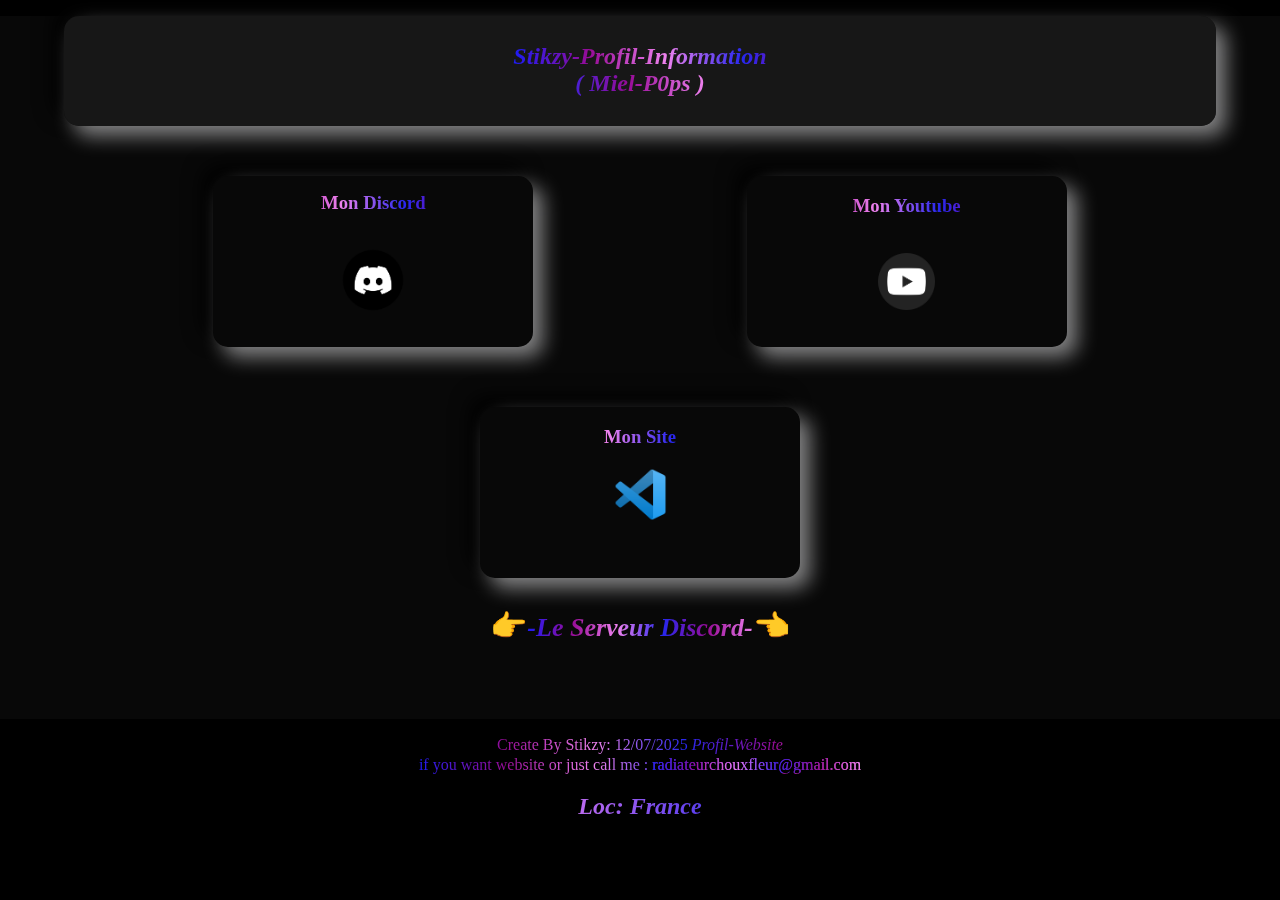
<file: profil/index.html>
<!DOCTYPE html>
<html lang="en">
<head>
    <meta charset="UTF-8">
    <meta name="viewport" content="width=device-width, initial-scale=1.0">
    <title>Stikzy-Profil</title>
    <link rel="stylesheet" href="style.css">
    <!-- <bgsound src="./f58f8fed-411c-4a2e-8e9c-87390f029a14.mp3" loop="1" volume="-200"balance=+10000></bgsound> -->
</head>
<body>
    

   
    <div class="fontec">
<header><div><em><span class="multicolor-txt"><br> Stikzy-Profil-Information <br>( Miel-P0ps )</span></em></div></header>



<div class="boxz">
<div id="box2"><h3 id="fit">Mon Discord</h3><a href="https://discord.gg/XV5mfVVf" id="dscrd" target="_blank"><img src="./discord-logo-discord-icon-transparent-free-png.webp" alt="" width="100em"></a></div>
<div id="box2"><h3>Mon Youtube</h3><br><a href="" id="ytb" target="_blank"><img src="./6-61720_transparent-youtube-circle-youtube-icon-black-and-white.png" alt="" width="57em"></a></div>
</div>
<div class="boxz">
<div id="box3"><h3 >Mon Site</h3><a href="https://metiers-du-verre.netlify.app/" id="dscrd" target="_blank"><img src="./visual-studio-code-4096.png" alt="" width="57em"></a></div>
</div>
<h3 id="txt-main"><span>&#128073;</span><a href="https://discord.gg/KFvqKJxkgG" target="_blank" id="linkdisc"><em id="sz1">-Le Serveur Discord-</em></a><span>&#128072;</span></h3>
<!-- <p>By Stikzy</p> -->
<div class="loc"><em><p class="multicolor-txt">Loc: France</p></em></div>
</div>



<div class="txt-zn"><p id="txtcol">Create By Stikzy: 12/07/2025 <em>Profil-Website</em><br> if you want website or just call me : <a href="mailto:radiateurchouxfleur@gmail.com" id="linkdisc">radiateurchouxfleur@gmail.com</a></p></div>

</body>
</html>
</file>
<file: profil/style.css>
body {
  background-color: black;
  width: 100%;
  height: 100%;
  margin: 0;
}
.fontec {
  width: 100;

  height: 703px;
  background-color: rgba(75, 76, 77, 0.103);
  /* margin-left: -10px; */
}
header {
  width: 100%;
  height: 110px;
  border-radius: 12px;
  background-color: rgba(32, 32, 32, 0.616);

  box-shadow: 10px 10px 20px#848485, -10px -10px 20px#000000f6;
  border-radius: 15px;
  width: 90vw;
  margin: 1rem auto;
  /* margin: 1rem auto; */
  color: white;
  text-align: center;
}
.multicolor-txt {
  /* background: linear-gradient(90deg,rgba(255, 0, 0, 0.849),orange,yellow,green,rgb(28, 28, 245),violet,red,orange,yellow,green,rgb(39, 39, 238),violet); */
  background: linear-gradient(
    90deg,
    rgb(28, 28, 245),
    rgb(151, 12, 151),
    violet,
    rgb(39, 39, 238),
    rgb(151, 12, 151),
    violet
  );
  -webkit-background-clip: text;
  color: transparent;
  background-clip: text;
  font-weight: bold;
  font-weight: italic;
  font-size: 1.5em;
}

#box2 {
  box-shadow: 10px 10px 20px#848485, -10px -10px 20px#000000f6;
  border-radius: 15px;
  text-align: center;
  width: 20em;
  height: 171px;
  color: white;
  background: linear-gradient(
    90deg,
    rgb(28, 28, 245),
    rgb(151, 12, 151),
    violet,
    rgb(39, 39, 238),
    rgb(151, 12, 151),
    violet
  );
  -webkit-background-clip: text;
  color: transparent;
  background-clip: text;
}
.boxz {
  margin-top: 2px;

  display: flex;
  justify-content: space-evenly;
  margin-top: 50px;
}

#fit {
  width: fit-content;
  margin: 1rem auto;
}
#dscrd {
  margin: 1rem auto;
}
#box3 {
  margin-top: 10px;
  box-shadow: 10px 10px 20px#848485, -10px -10px 20px#000000f6;
  border-radius: 15px;
  text-align: center;
  width: 20em;
  height: 171px;
  color: white;
  background: linear-gradient(
    90deg,
    rgb(28, 28, 245),
    rgb(151, 12, 151),
    violet,
    rgb(39, 39, 238),
    rgb(151, 12, 151),
    violet
  );
  -webkit-background-clip: text;
  color: transparent;
  background-clip: text;
}
/* p {
  background-color: #848485;
  text-align: center;
  margin-top: -5px;
} */
#txt-main {
  text-align: center;
  margin-top: 30px;
  height: 171px;
}
#linkdisc {
  text-decoration: none;
  color: white;
  background: linear-gradient(
    90deg,
    rgb(28, 28, 245),
    rgb(151, 12, 151),
    violet,
    rgb(39, 39, 238),
    rgb(151, 12, 151),
    violet
  );
  -webkit-background-clip: text;
  color: transparent;
}
span {
  color: none;
  font-size: 30px;
}
#sz1 {
  font-size: 26px;
}
#txtcol {
  text-decoration: none;
  color: white;
  background: linear-gradient(
    90deg,
    rgb(28, 28, 245),
    rgb(151, 12, 151),
    violet,
    rgb(39, 39, 238),
    rgb(151, 12, 151),
    violet
  );
  -webkit-background-clip: text;
  color: transparent;
}
.txt-zn {
  width: 50vh;
  text-align: center;
  margin: 1rem auto;
  line-height: 20px;
}
#sound1 {
  display: flex;
  justify-content: space-around;
}
.btn {
  text-decoration: none;
  color: aliceblue;
}
.btn.active {
  text-decoration: none;
  color: rgb(255, 255, 255);
  background: linear-gradient(
    90deg,
    rgb(28, 28, 245),
    rgb(151, 12, 151),
    violet,
    rgb(39, 39, 238),
    rgb(151, 12, 151),
    violet
  );
  -webkit-background-clip: text;
  color: transparent;
}
.loc {
  text-align: center;
  margin-top: -10px;
}
</file>
